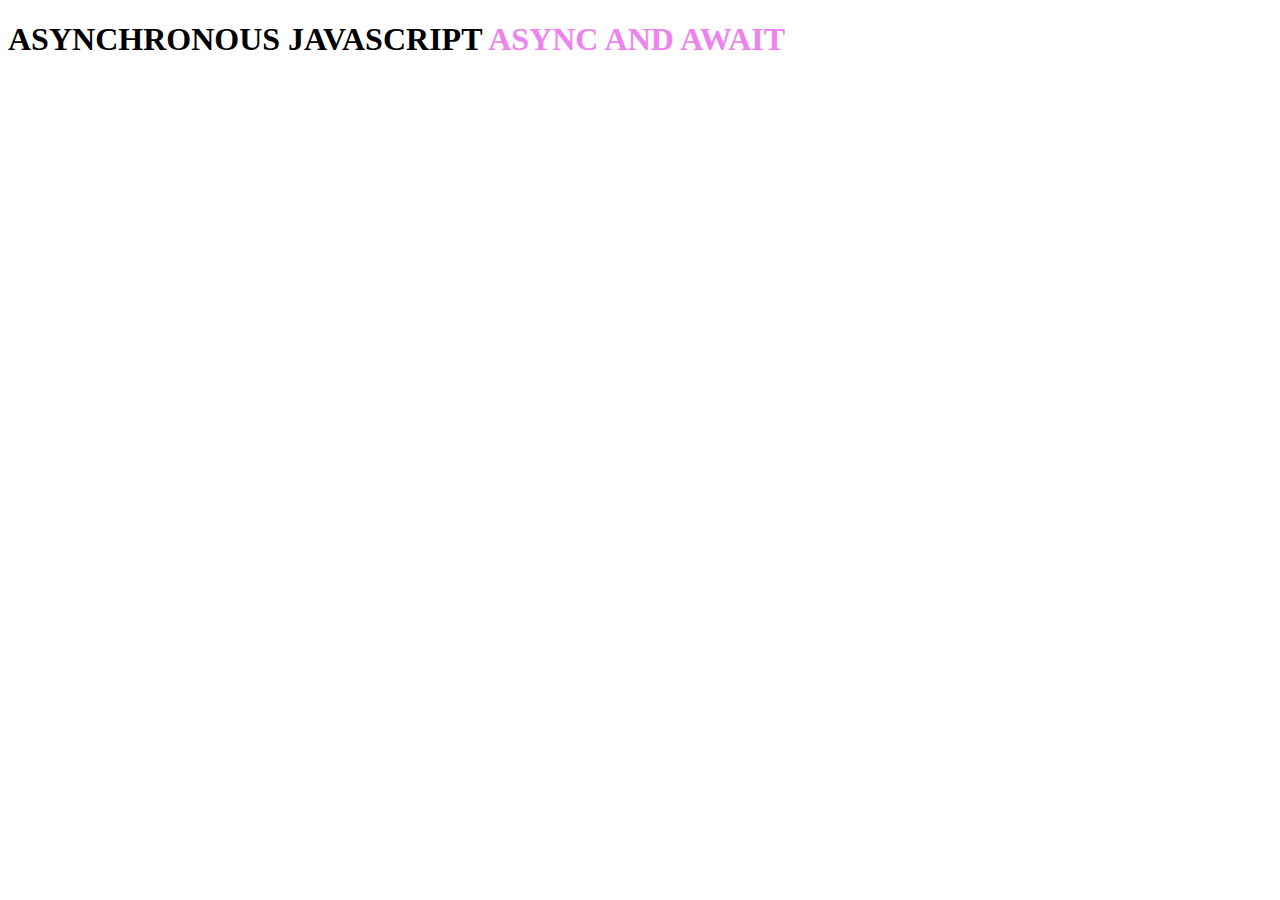
<file: Asynchronous/async&Await/index.html>
<!DOCTYPE html>
<html lang="en">
<head>
    <meta charset="UTF-8">
    <meta name="viewport" content="width=device-width, initial-scale=1.0">
    <title>promise</title>
</head>
<body>
    <h1>ASYNCHRONOUS JAVASCRIPT <span style="color: violet;"> ASYNC AND AWAIT </span></h1>
    <script src="./index.js"></script>
    
</body>
</html>
</file>
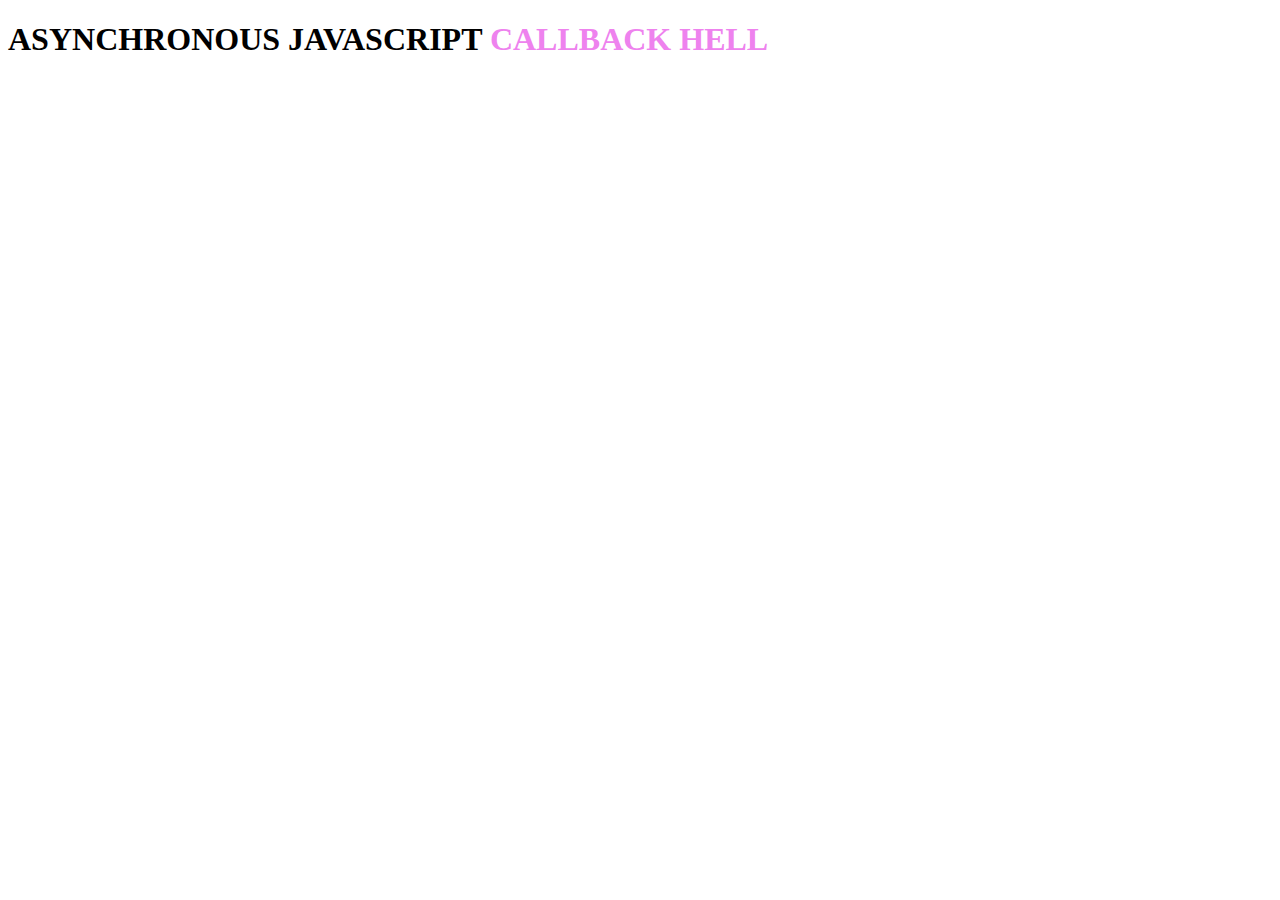
<file: Asynchronous/calBackHell/index.html>
<!DOCTYPE html>
<html lang="en">
<head>
    <meta charset="UTF-8">
    <meta name="viewport" content="width=device-width, initial-scale=1.0">
    <title>Document</title>
</head>
<body>
    <h1>ASYNCHRONOUS JAVASCRIPT <span style="color: violet;"> CALLBACK HELL</span></h1>
    <script src="./index.js"></script>
    
</body>
</html>
</file>
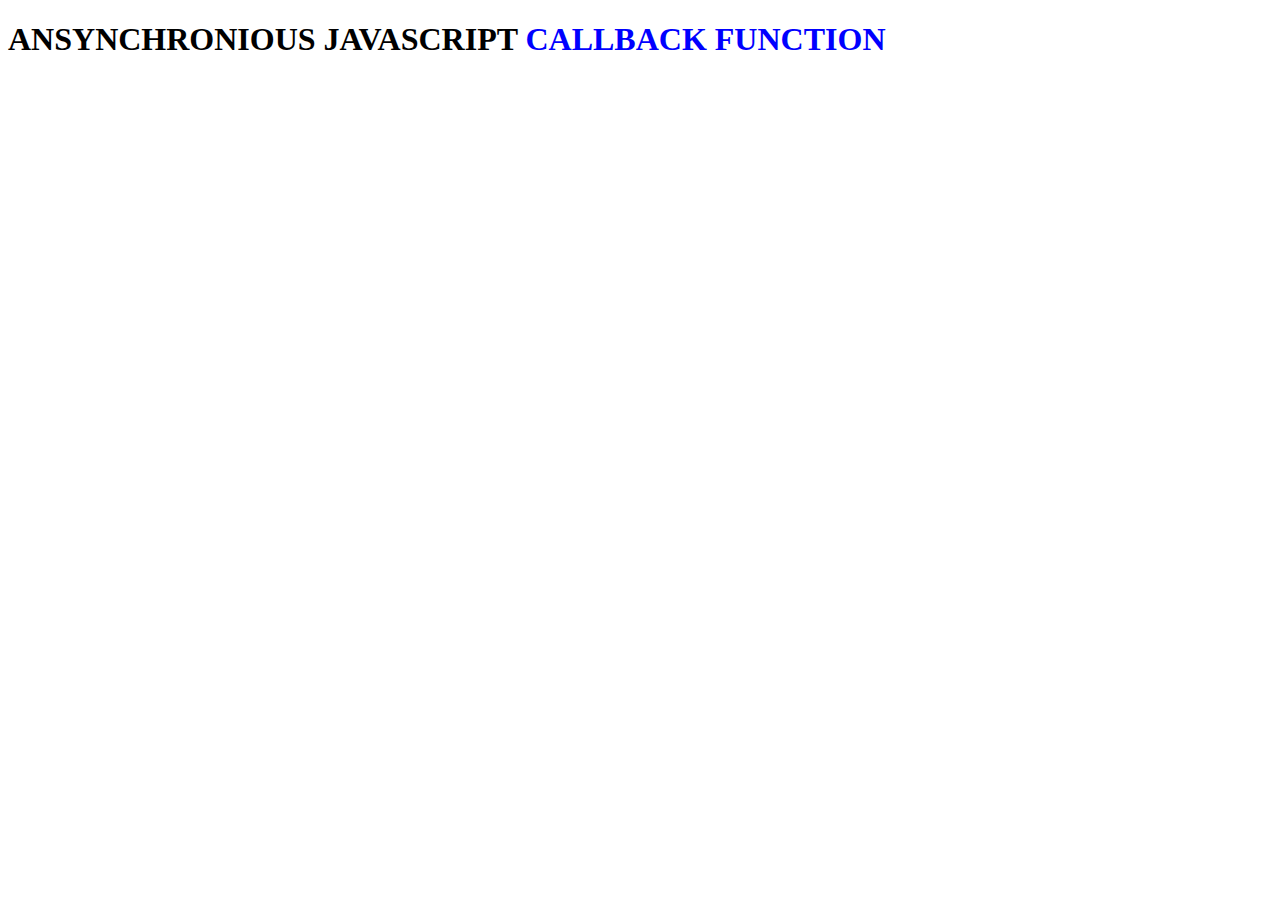
<file: Asynchronous/callbackFunction/index.html>
<!DOCTYPE html>
<html lang="en">
<head>
    <meta charset="UTF-8">
    <meta name="viewport" content="width=device-width, initial-scale=1.0">
    <title>Document</title>
</head>
<body>
    <h1>ANSYNCHRONIOUS JAVASCRIPT <span style="color: blue;"> CALLBACK FUNCTION</span></h1>

    <script src="./index.js"></script>
    
</body>
</html>
</file>
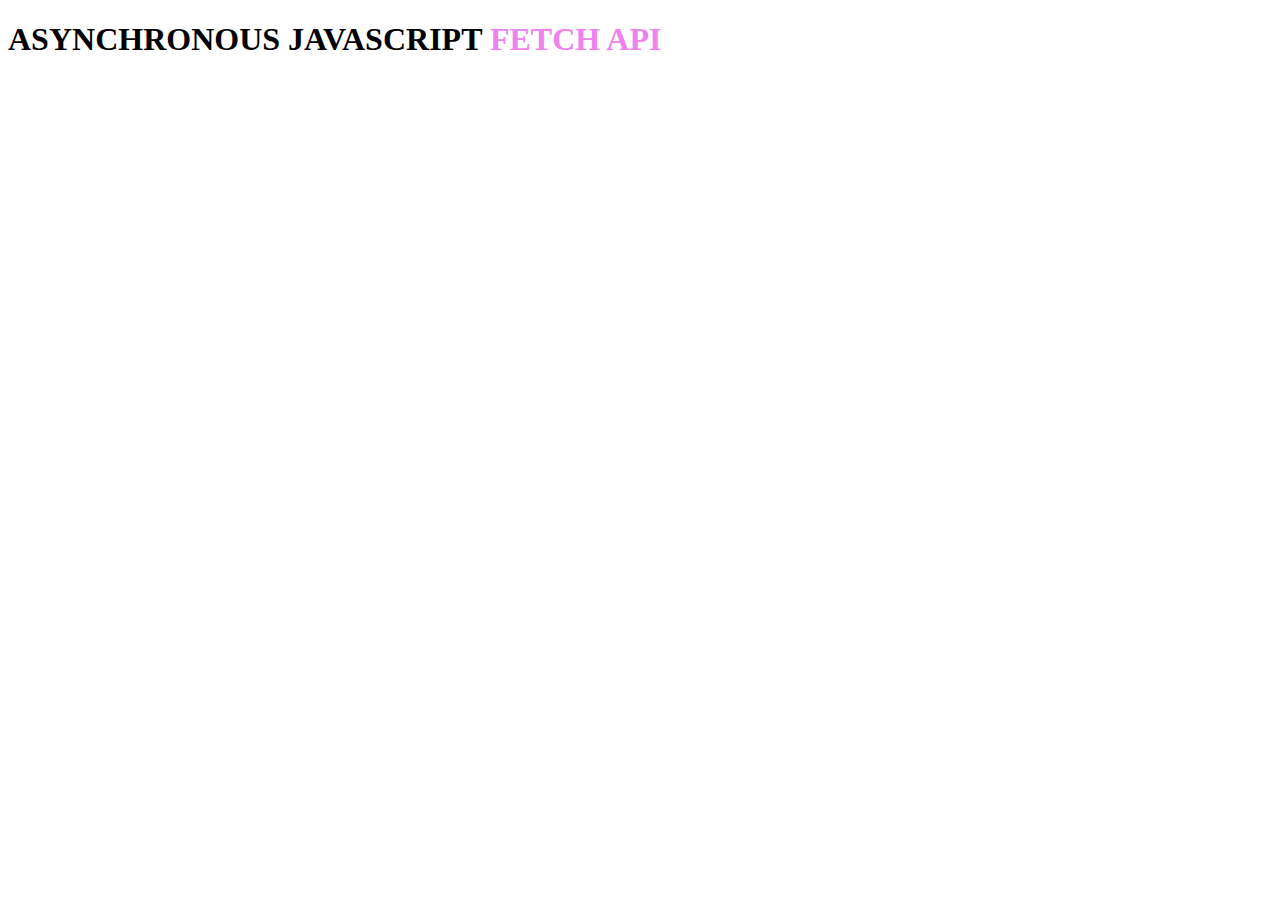
<file: Asynchronous/fetchApi/index.html>
<!DOCTYPE html>
<html lang="en">
<head>
    <meta charset="UTF-8">
    <meta name="viewport" content="width=device-width, initial-scale=1.0">
    <title>promise</title>
</head>
<body>
    <h1>ASYNCHRONOUS JAVASCRIPT <span style="color: violet;"> FETCH API</span></h1>
    <script src="./index.js"></script>
    
</body>
</html>
</file>
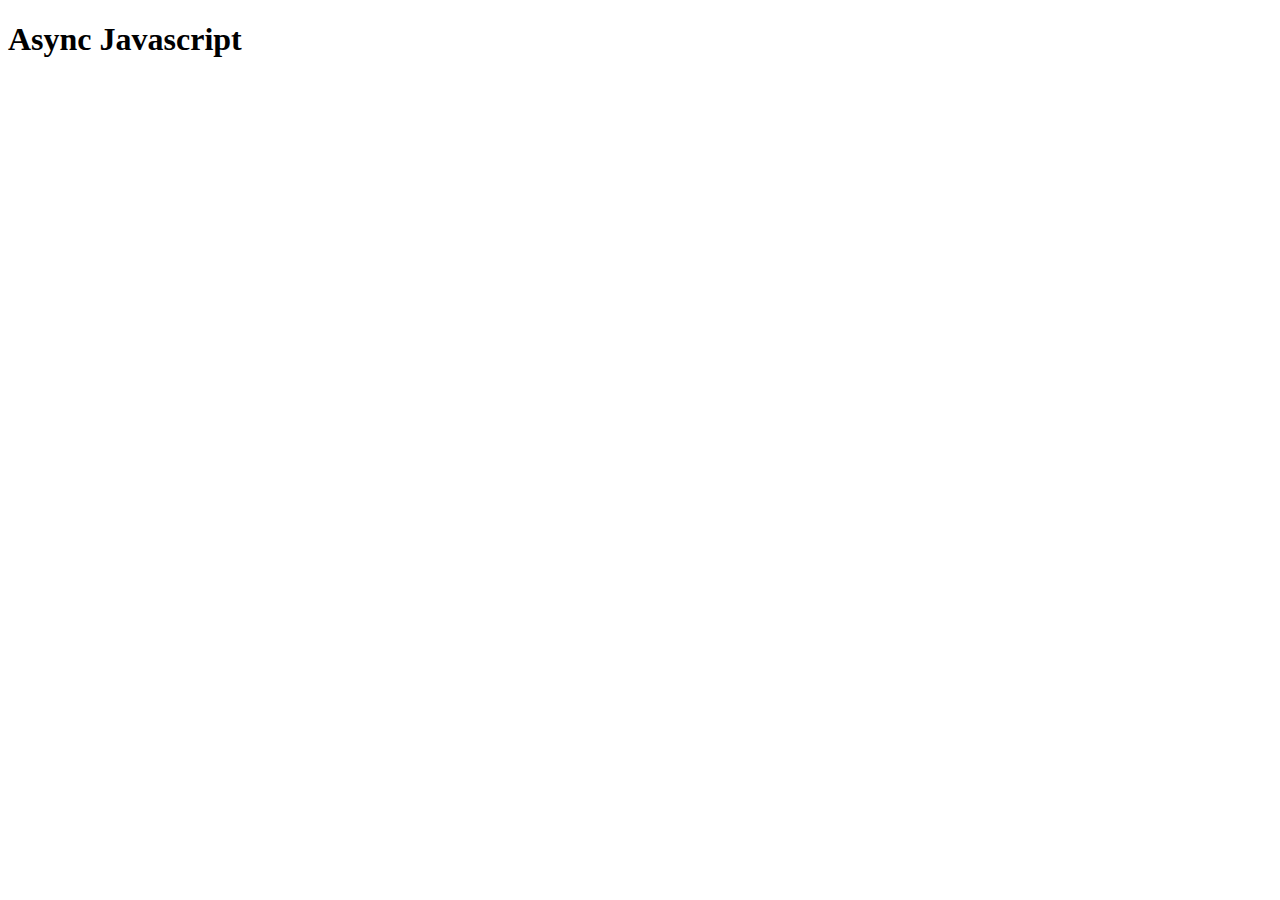
<file: Asynchronous/firstVid/index.html>
<!DOCTYPE html>
<html lang="en">
<head>
    <meta charset="UTF-8">
    <meta name="viewport" content="width=device-width, initial-scale=1.0">
    <title>Document</title>
</head>
<body>
    <h1>Async Javascript</h1>
    <script src="./index.js"></script>     
</body>
</html>
</file>
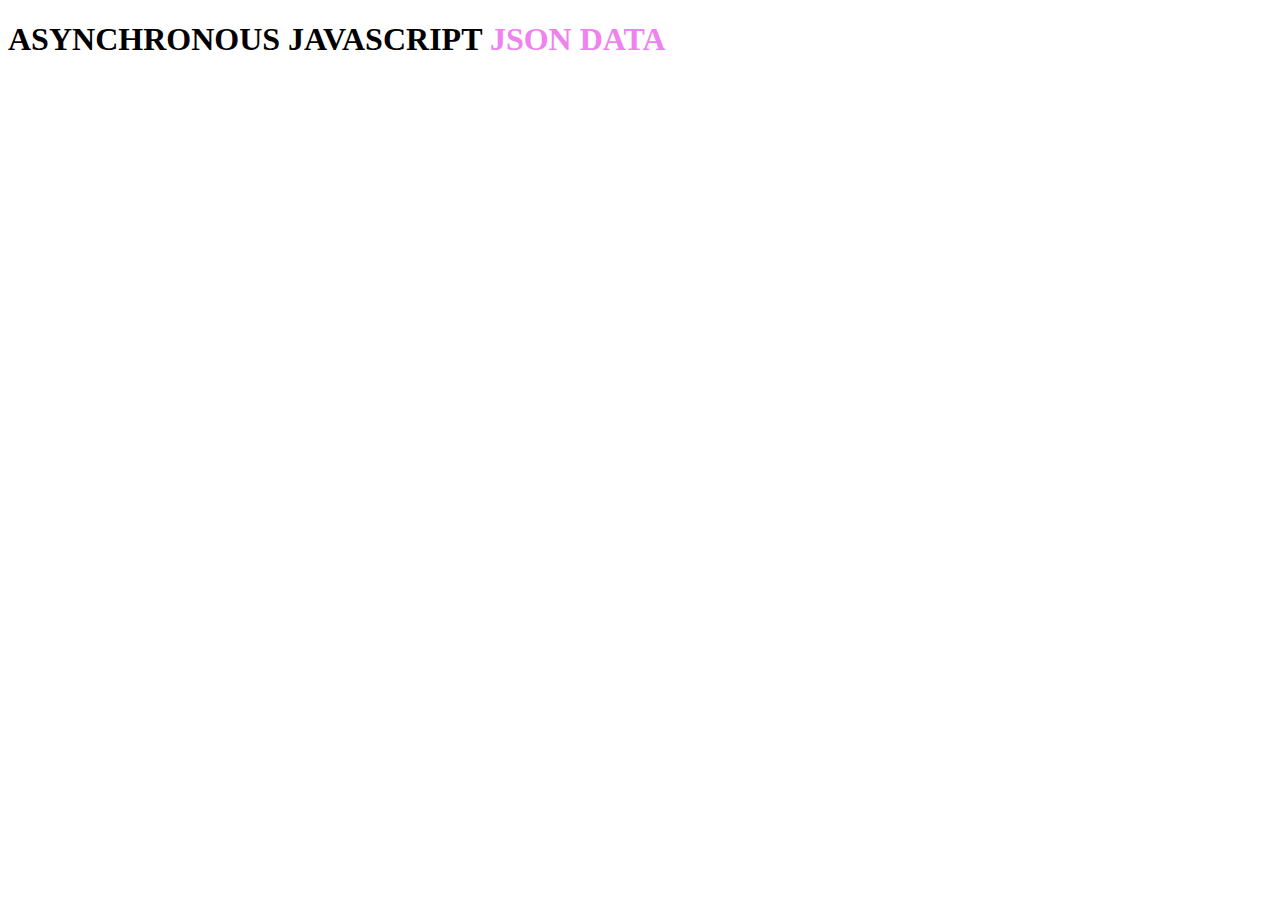
<file: Asynchronous/jsonData/index.html>
<!DOCTYPE html>
<html lang="en">
<head>
    <meta charset="UTF-8">
    <meta name="viewport" content="width=device-width, initial-scale=1.0">
    <title>Document</title>
</head>
<body>
    <h1>ASYNCHRONOUS JAVASCRIPT <span style="color: violet;"> JSON DATA</span></h1>
    <script src="./index.js"></script>
    
</body>
</html>
</file>
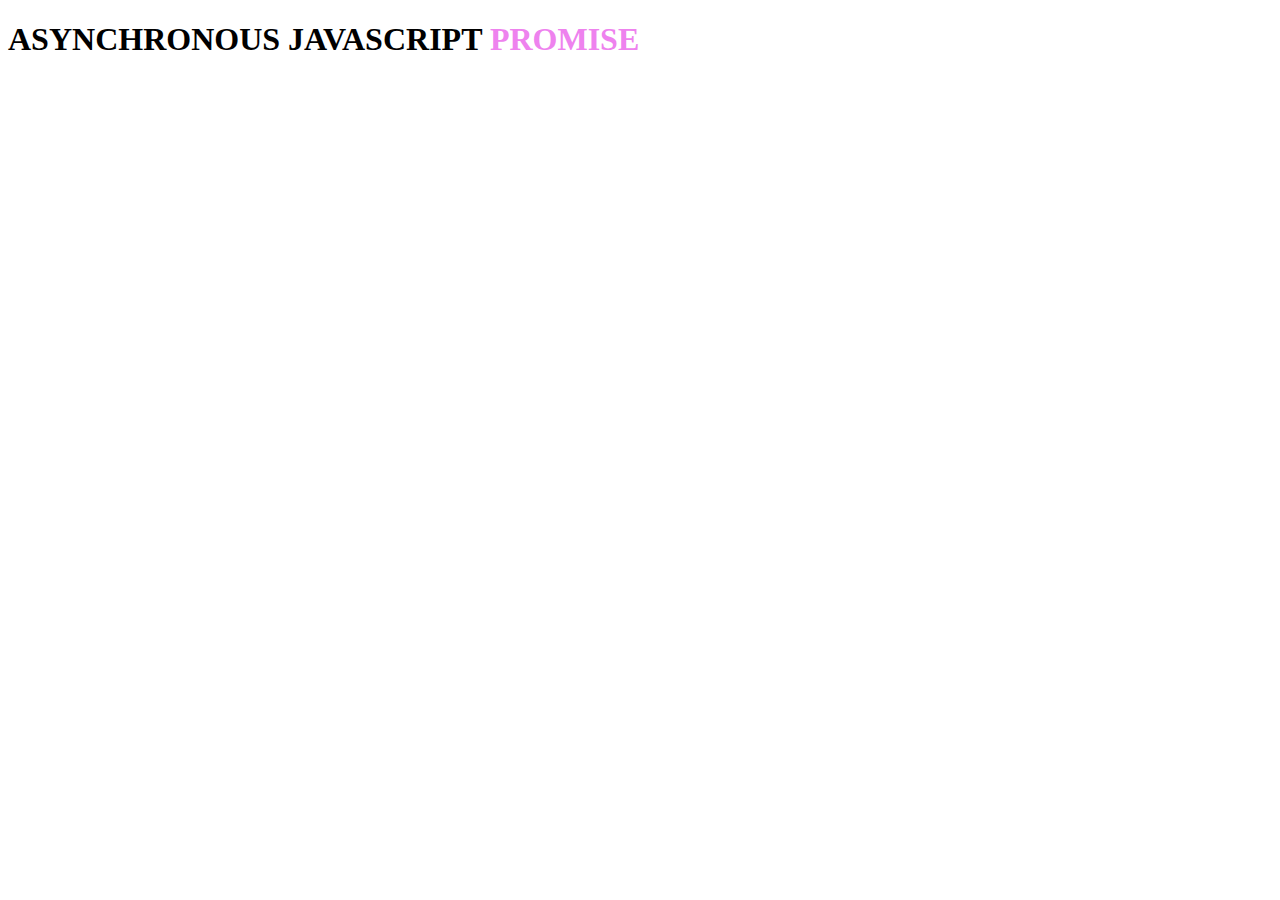
<file: Asynchronous/promise/index.html>
<!DOCTYPE html>
<html lang="en">
<head>
    <meta charset="UTF-8">
    <meta name="viewport" content="width=device-width, initial-scale=1.0">
    <title>promise</title>
</head>
<body>
    <h1>ASYNCHRONOUS JAVASCRIPT <span style="color: violet;"> PROMISE</span></h1>
    <script src="./index.js"></script>
    
</body>
</html>
</file>
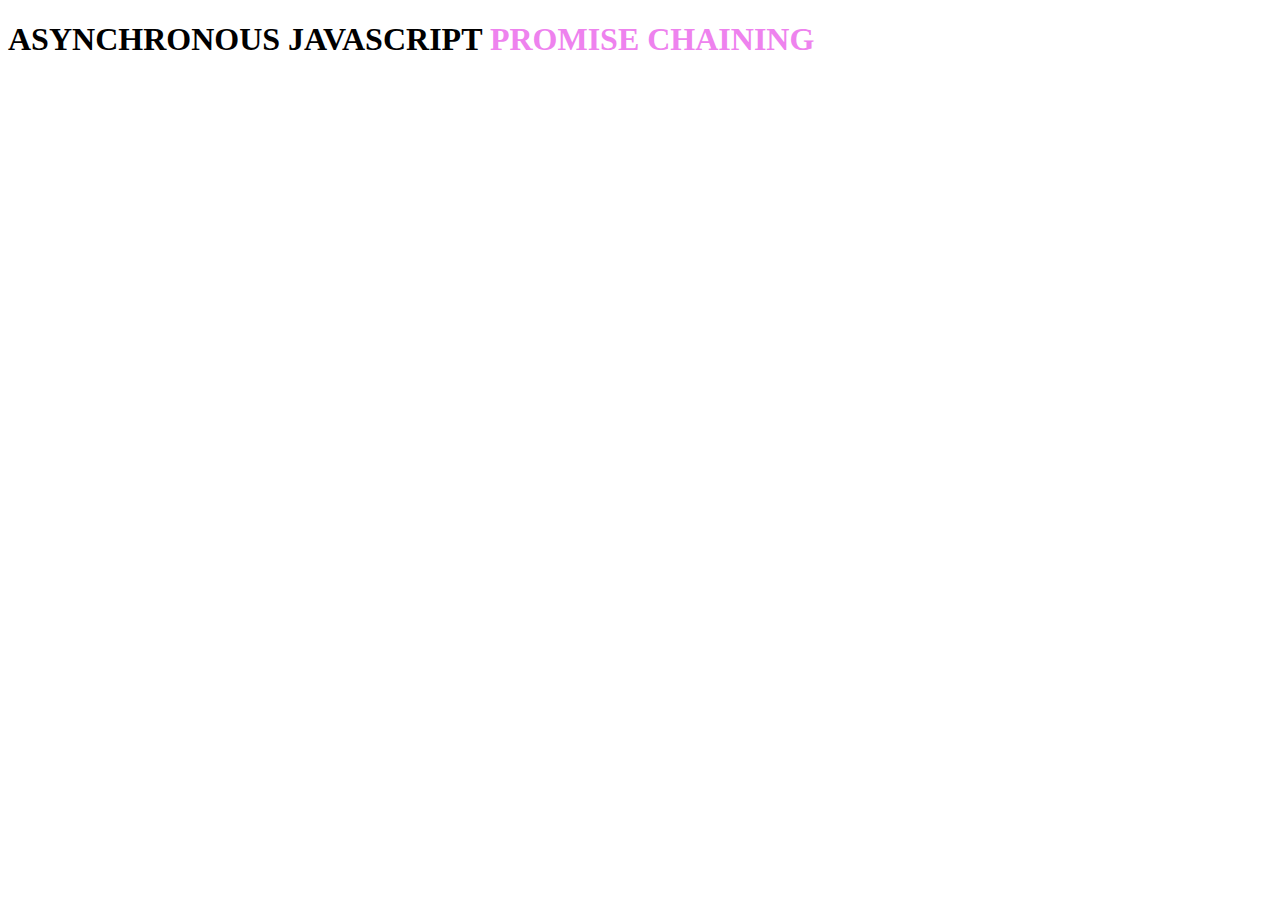
<file: Asynchronous/promiseChain/index.html>
<!DOCTYPE html>
<html lang="en">
<head>
    <meta charset="UTF-8">
    <meta name="viewport" content="width=device-width, initial-scale=1.0">
    <title>promise</title>
</head>
<body>
    <h1>ASYNCHRONOUS JAVASCRIPT <span style="color: violet;"> PROMISE CHAINING</span></h1>
    <script src="./index.js"></script>
    
</body>
</html>
</file>
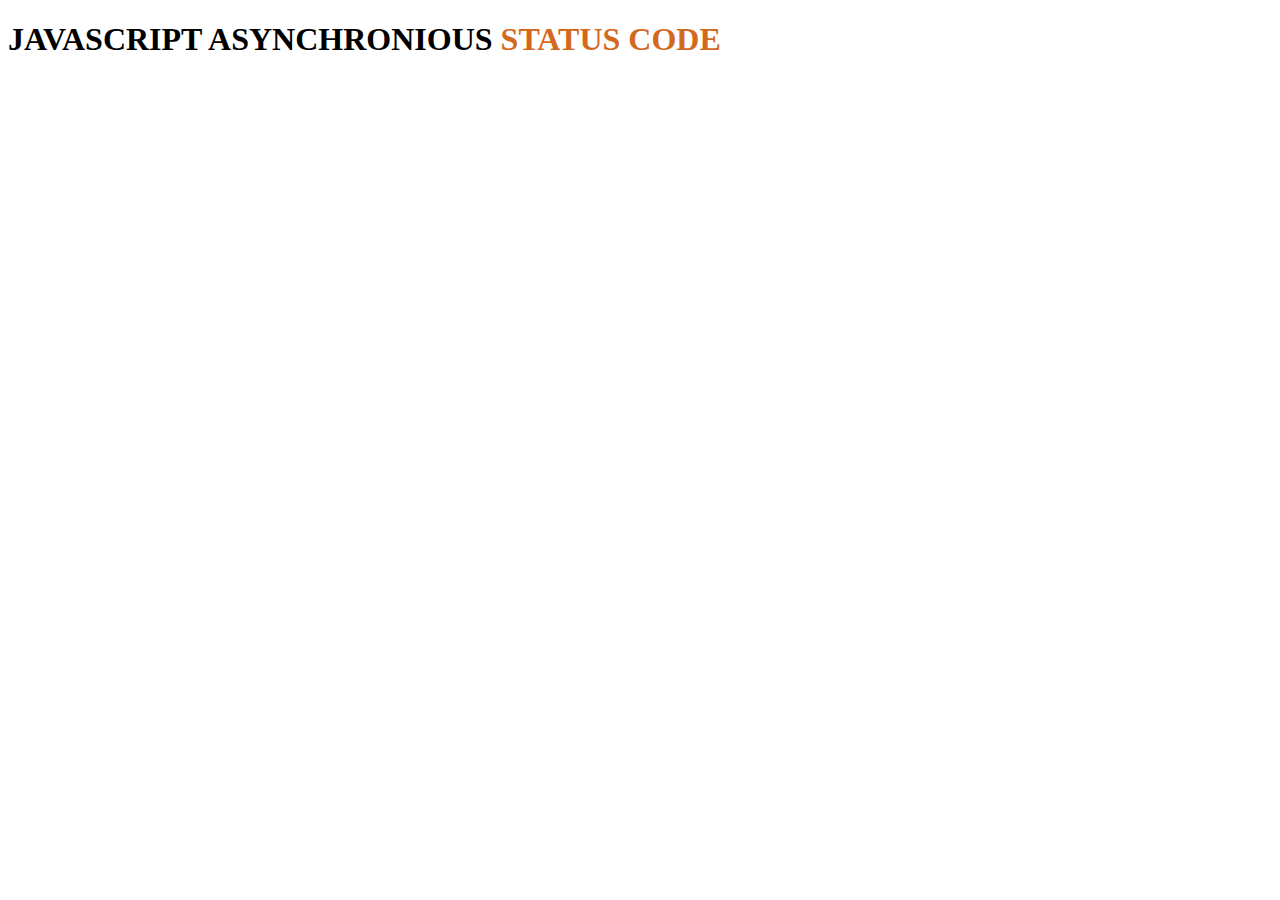
<file: Asynchronous/statusCode/index.html>
<!DOCTYPE html>
<html lang="en">
<head>
    <meta charset="UTF-8">
    <meta name="viewport" content="width=device-width, initial-scale=1.0">
    <title>Document</title>
</head>
<body>

    <h1>JAVASCRIPT ASYNCHRONIOUS<span style="color:chocolate;"> STATUS CODE</span></h1>

    <script src="./index.js"></script>
    
</body>
</html>
</file>
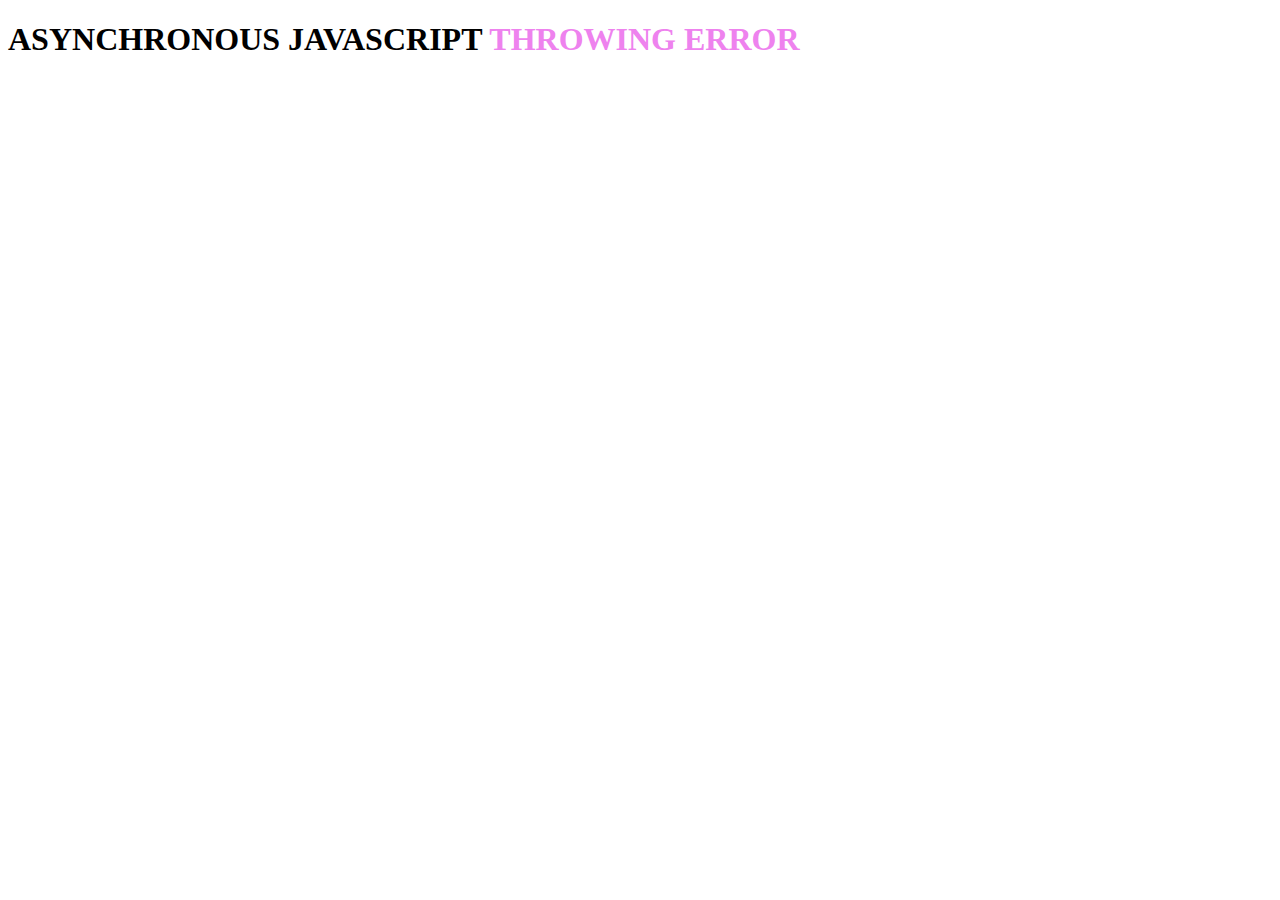
<file: Asynchronous/throwingErrors/index.html>
<!DOCTYPE html>
<html lang="en">
<head>
    <meta charset="UTF-8">
    <meta name="viewport" content="width=device-width, initial-scale=1.0">
    <title>Trowing error</title>
</head>
<body>
    <h1>ASYNCHRONOUS JAVASCRIPT <span style="color: violet;"> THROWING ERROR</span></h1>
    <script src="./index.js"></script>
    
</body>
</html>
</file>
